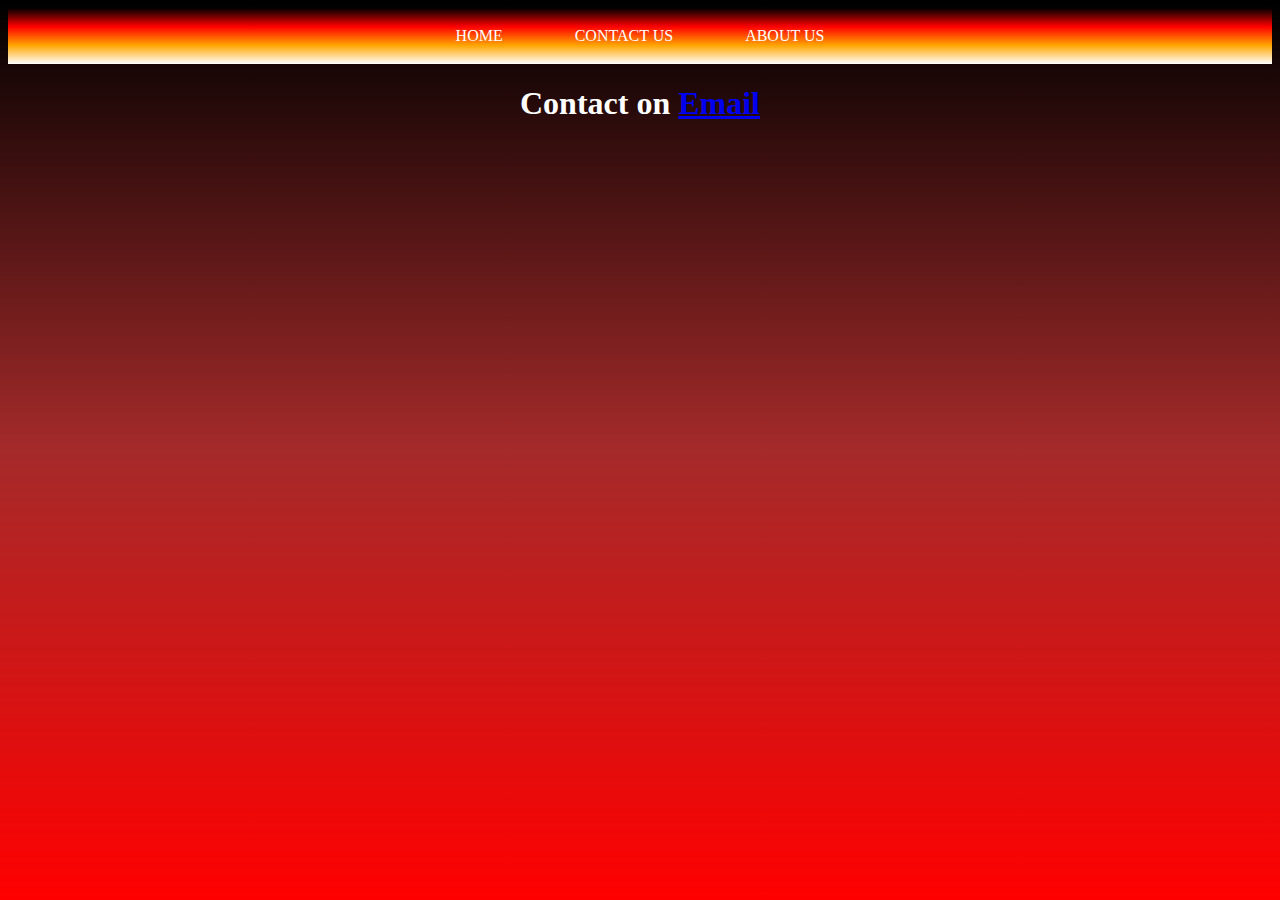
<file: aboutus.html>
<html>
	<head>
	<link rel = "icon" type = "image/png" href = "logo.png">
		<title>
		About us
		</title>
		<body align="center";>
			<body style="background-image:linear-gradient(black,brown,red)";>
			<div style="background-image:linear-gradient(black,red,orange,white)";>
			<span button onclick="document.location='index.html'">HOME</h1></span>
			<span button onclick="document.location='contactus.html'">CONTACT US</button></span>
			<span>ABOUT US</span>
			<link rel="stylesheet" href="ABC.css">
			</div><h1 align="center"> <h1 style="color:white";>Contact on 
			<a href="mailto:sanketugale2003@gmail.com";>Email</h1></h1>
			</body>
			</body>
	</head>
</html>
</file>
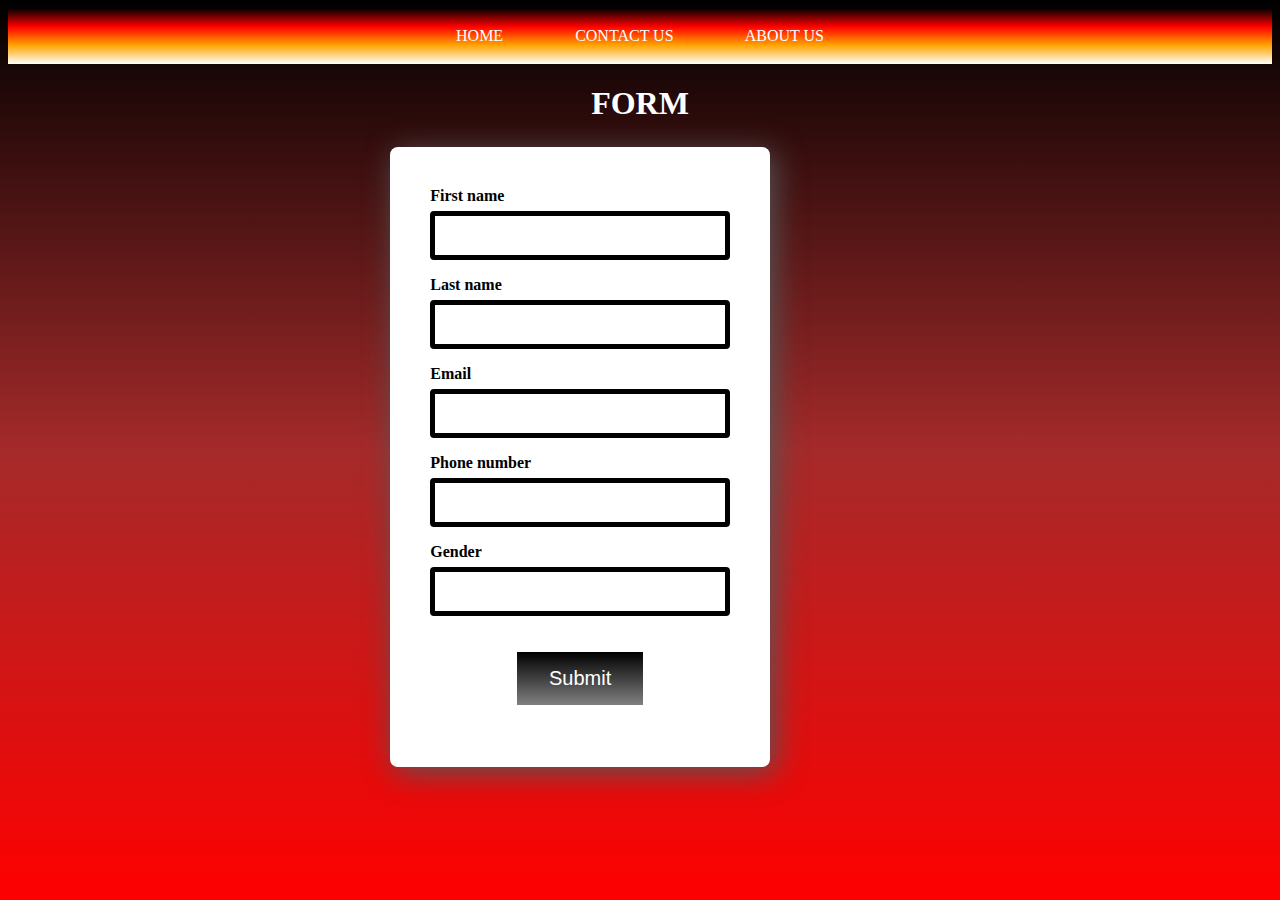
<file: contactus.html>
<html>
	<head>
	<link rel = "icon" type = "image/png" href = "logo.png">
	<title>	Contact Us	</title>
		<body>
		<div style= "background-image:linear-gradient(black,red,orange,white)";>
			<body style="background-image:linear-gradient(black,brown,red)";>
			
			<span button onclick="document.location='index.html'">HOME</button></span>
			</body>
			
			<span>CONTACT US</span>
			<span button onclick="document.location='aboutus.html'">ABOUT US</button></span>
			<link rel="stylesheet" href="ABC.css">
		</div>
		<body style= "background-image:linear-gradient(black,white)";>
			<h1 align="center">
			<h1 style="color:white";>
			<center>
				FORM 
			
			</h1></h1>
			<center>
			<table style="border:0px" width="40%" height="auto";>
			<tr>
			<td>
			
			
			
			
		<script src="https://code.jquery.com/jquery-3.4.1.js"
		integrity="sha256-WpOohJOqMqqyKL9FccASB9O0KwACQJpFTUBLTYOVvVU="
		crossorigin="anonymous"></script>
	<script>
		function SubForm (){
			$.ajax({
				url:"https://api.apispreadsheets.com/data/5557/",
				type:"post",
				data:$("#myForm").serializeArray(),
				success: function(){
					alert("Form Data Submitted 👍")
				},
				error: function(){
					alert("There was an error ☹️")
				}
			});
		}
	</script>
</head>
<body align="center">
<class>
	<form id="myForm">
		<label><b>First name</label><br>
		<input name="First name" />
		<br/>
		<label>Last name</label><br>
		<input name="Last name" />
		<br/>
		<label>Email</label><br>
		<input name="Email" />
		<br/>
		<label>Phone number</label><br>
		<input name="Phone number" />
		<br/>
		<label>Gender</label><br>
		<input name="Gender" />
		<br/>
	</form><center>
	<button onclick='SubForm()'>Submit</button><br><br></b>
	</tr></td>
</body></center>
</table>
</class>
	</head>
</html>
</file>
<file: ABC.css>
span{
  
  border: none;
  color: white;
  padding: 15px 32px;
  text-align: center;
  text-decoration: none;
  display: inline-block;
  font-size: 16px;
  margin: 4px 2px;
  cursor: pointer;
}
input[name], select, textarea {
 
  width: 100%; /* Full width */
  padding: 12px; /* Some padding */ 
  border: 5px solid black; /* Gray border */
  border-radius: 4px; /* Rounded borders */
  box-sizing: border-box; /* Make sure that padding and width stays in place */
  margin-top: 6px; /* Add a top margin */
  margin-bottom: 16px; /* Bottom margin */
  resize: vertical /* Allow the user to vertically resize the textarea (not horizontally) */
}
class{
	box-align:center-right ;
    background-color: #fff ;
    box-shadow: 5px 5px 30px #555 ;
    display: inline-block ;
    position: center ;
    height: auto ;
    max-width: 1000px ;
    min-height: 100px ;
    vertical-align: center ;
    width: 60% ;
    position: relative ;
    top:10% ;
    border-radius: 8px ;
    padding: 40px ;
    text-align:left ;
    overflow:hidden ;
    cursor:auto ;
}

button {
  background-image: linear-gradient(black,gray);
  border: none;
  color: white;
  padding: 15px 32px;
  text-align: center;
  text-decoration: none;
  display: inline-block;
  font-size: 20px;
  margin: 4px 2px;
  cursor: pointer;
}
h3{
	color:white;
	
}
</file>
